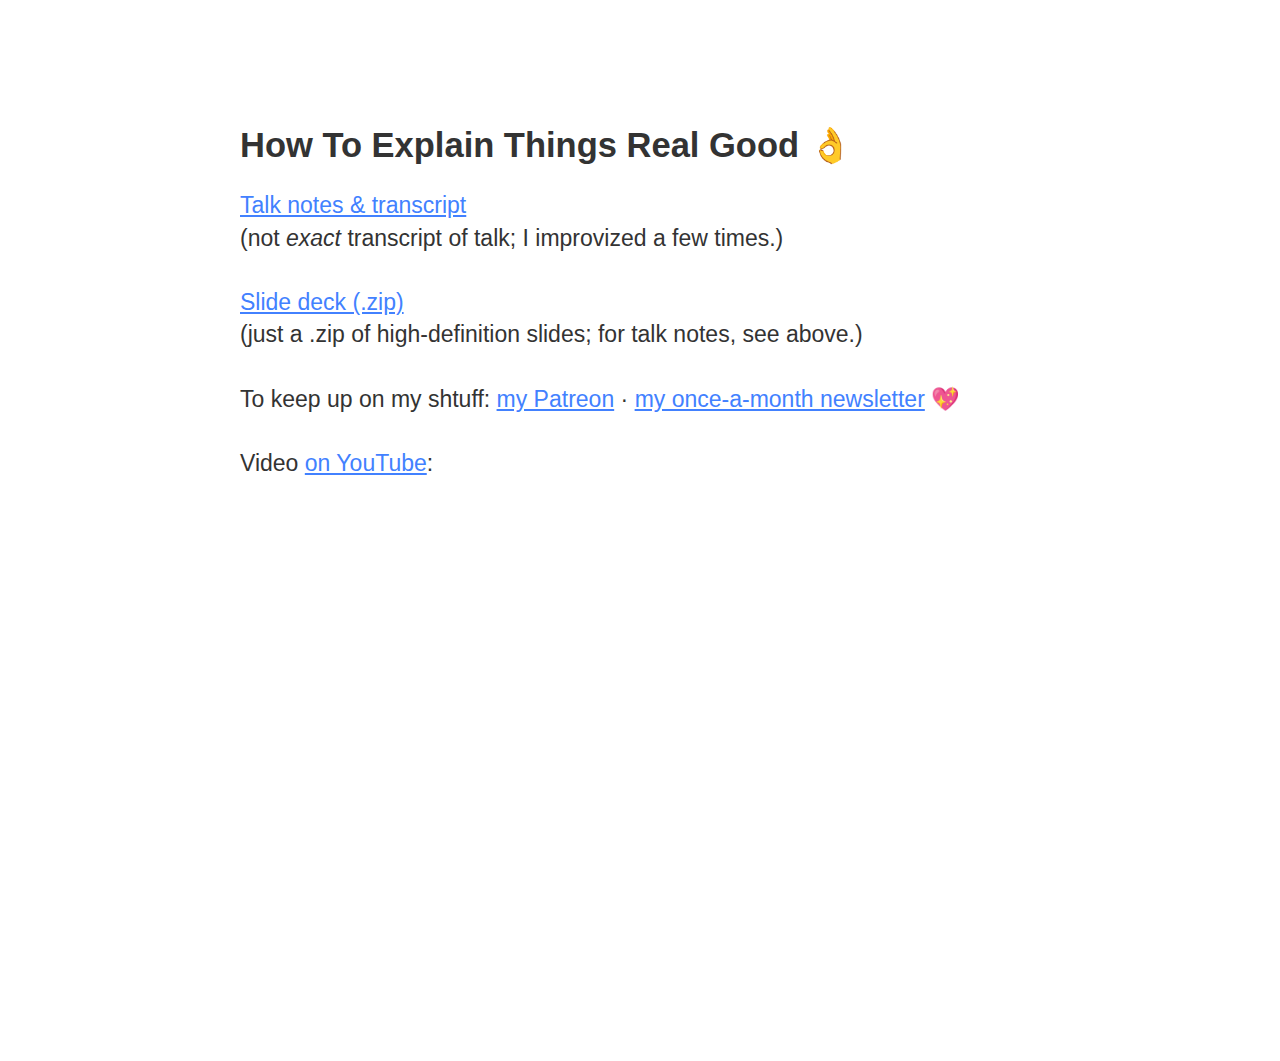
<file: index.html>
<!doctype>
<html>
<head>

	<title>How To Explain Things Real Good 👌</title>

	<!-- Meta -->
	<meta content="text/html;charset=utf-8" http-equiv="Content-Type">
	<meta content="utf-8" http-equiv="encoding">
	<meta charset="utf-8">
	<link rel="icon" type="image/png" href="favicon.png"/>

	<!-- Social Card Shtuff -->
	<meta itemprop="name" content="How To Explain Things Real Good 👌">
	<meta itemprop="description" content="a mini-talk I gave at Stanford, about making accessible educational lessons.">
	<meta itemprop="image" content="https://ncase.me/sharing/thumb.png">

	<!-- Stylin' -->
	<link rel="stylesheet" href="index.css"/>


</head>
<body>

    <div id="content">

        <h2>How To Explain Things Real Good 👌</h2>

        <b>
            <a href="transcript.html">Talk notes & transcript</a>
        </b>
        <br>
        (not <i>exact</i> transcript of talk; I improvized a few times.)

        <br><br>

        <b>
            <a href="slides.zip">Slide deck (.zip)</a>
        </b>
        <br>
        (just a .zip of high-definition slides; for talk notes, see above.)

		<br><br>

		<b>To keep up on my shtuff:</b>
		<a href="https://www.patreon.com/ncase">my Patreon</a> &middot;
		<a href="https://ncase.me/sub/">my once-a-month newsletter</a>
		💖

        <br><br>

        Video <a href="https://youtu.be/b-M2U3Jl1Cg">on YouTube</a>:

		<br><br>

		<iframe width="800" height="450" src="https://www.youtube-nocookie.com/embed/b-M2U3Jl1Cg" title="YouTube video player" frameborder="0" allow="accelerometer; autoplay; clipboard-write; encrypted-media; gyroscope; picture-in-picture" allowfullscreen></iframe>


    </div>

</body>
</html>
</file>
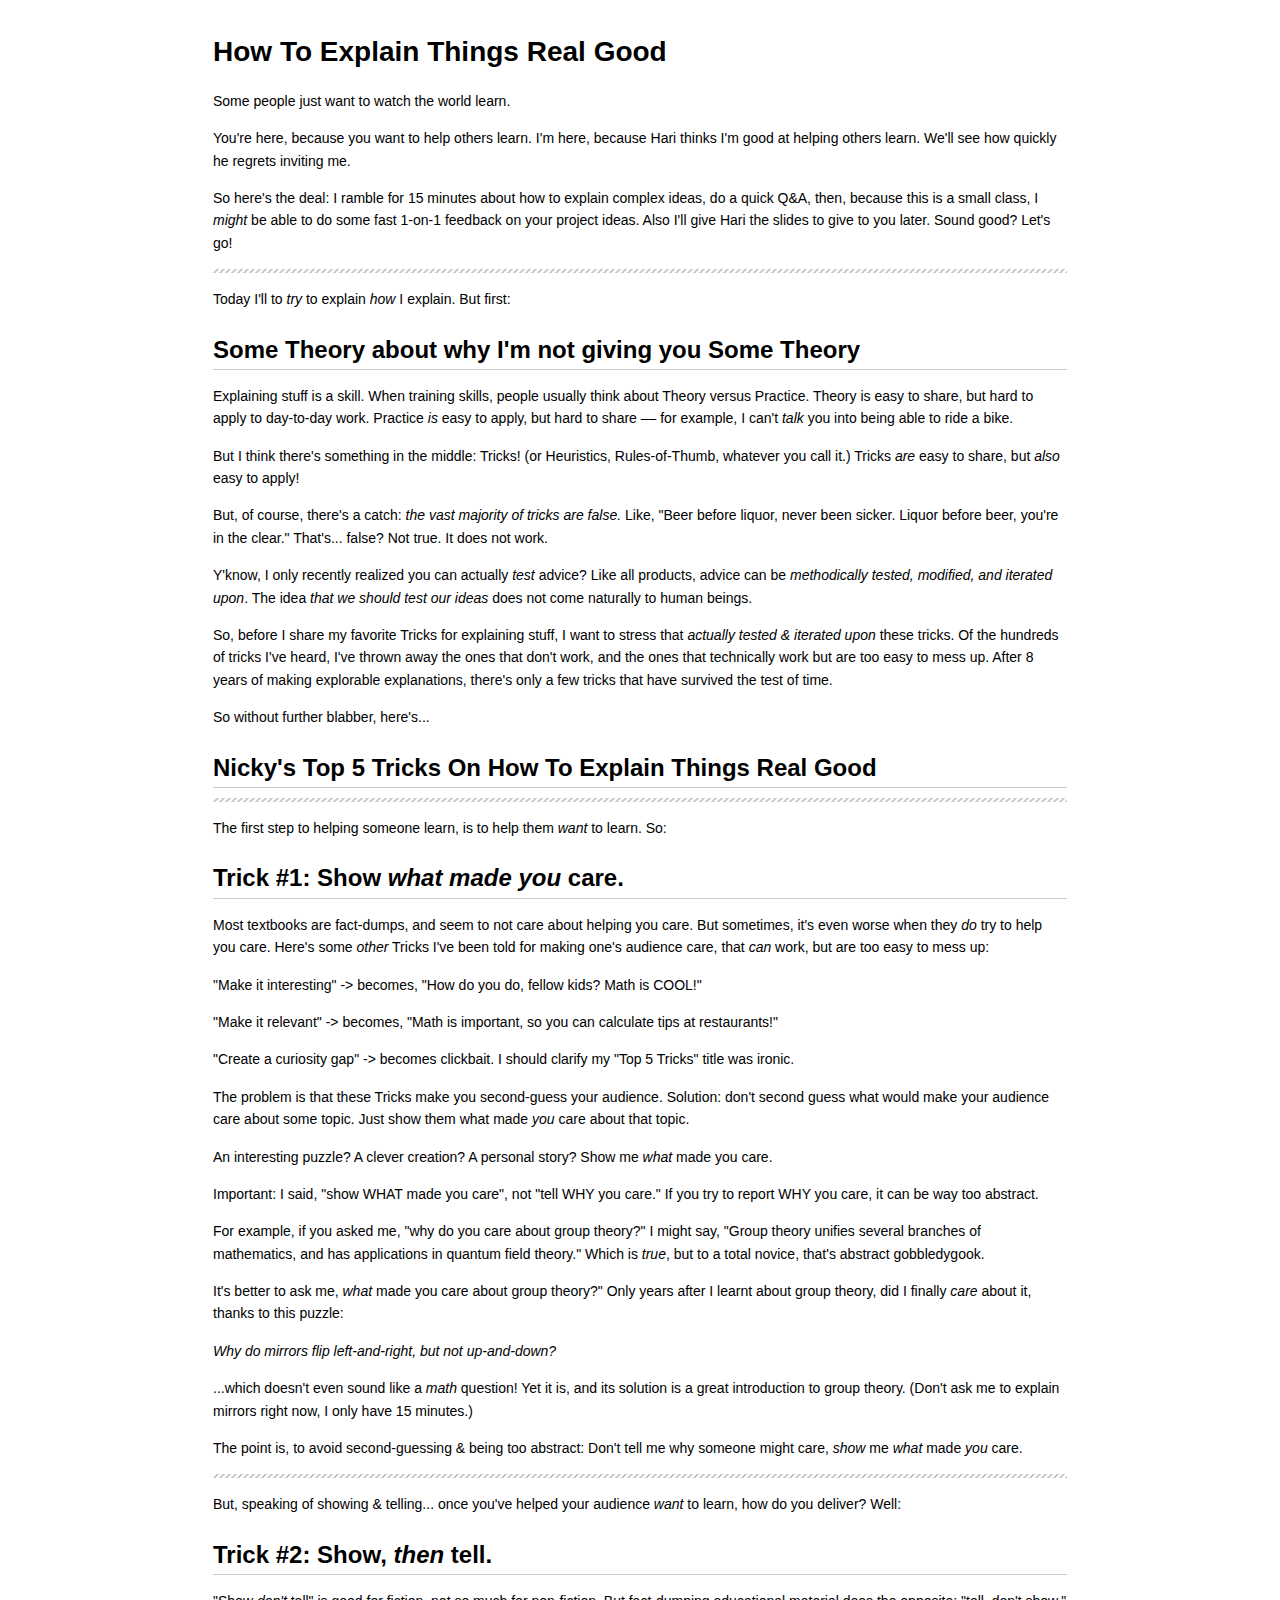
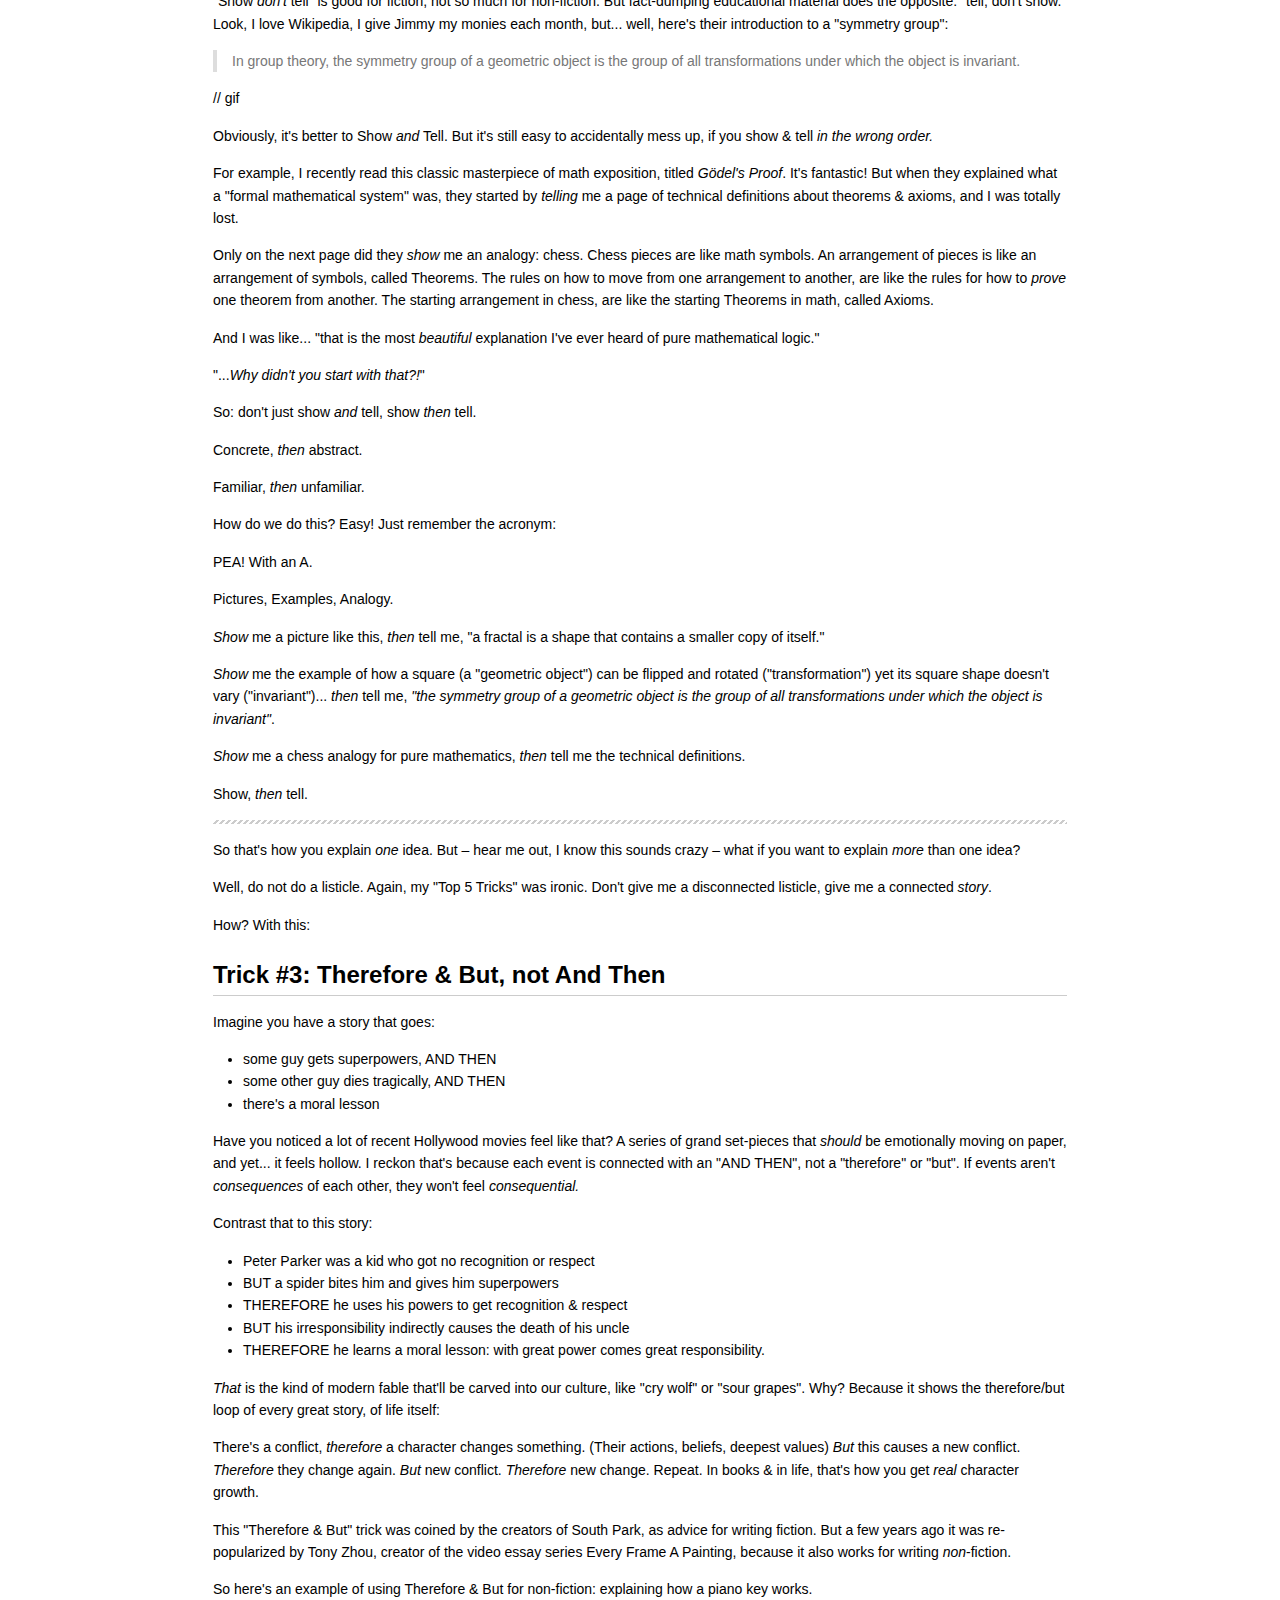
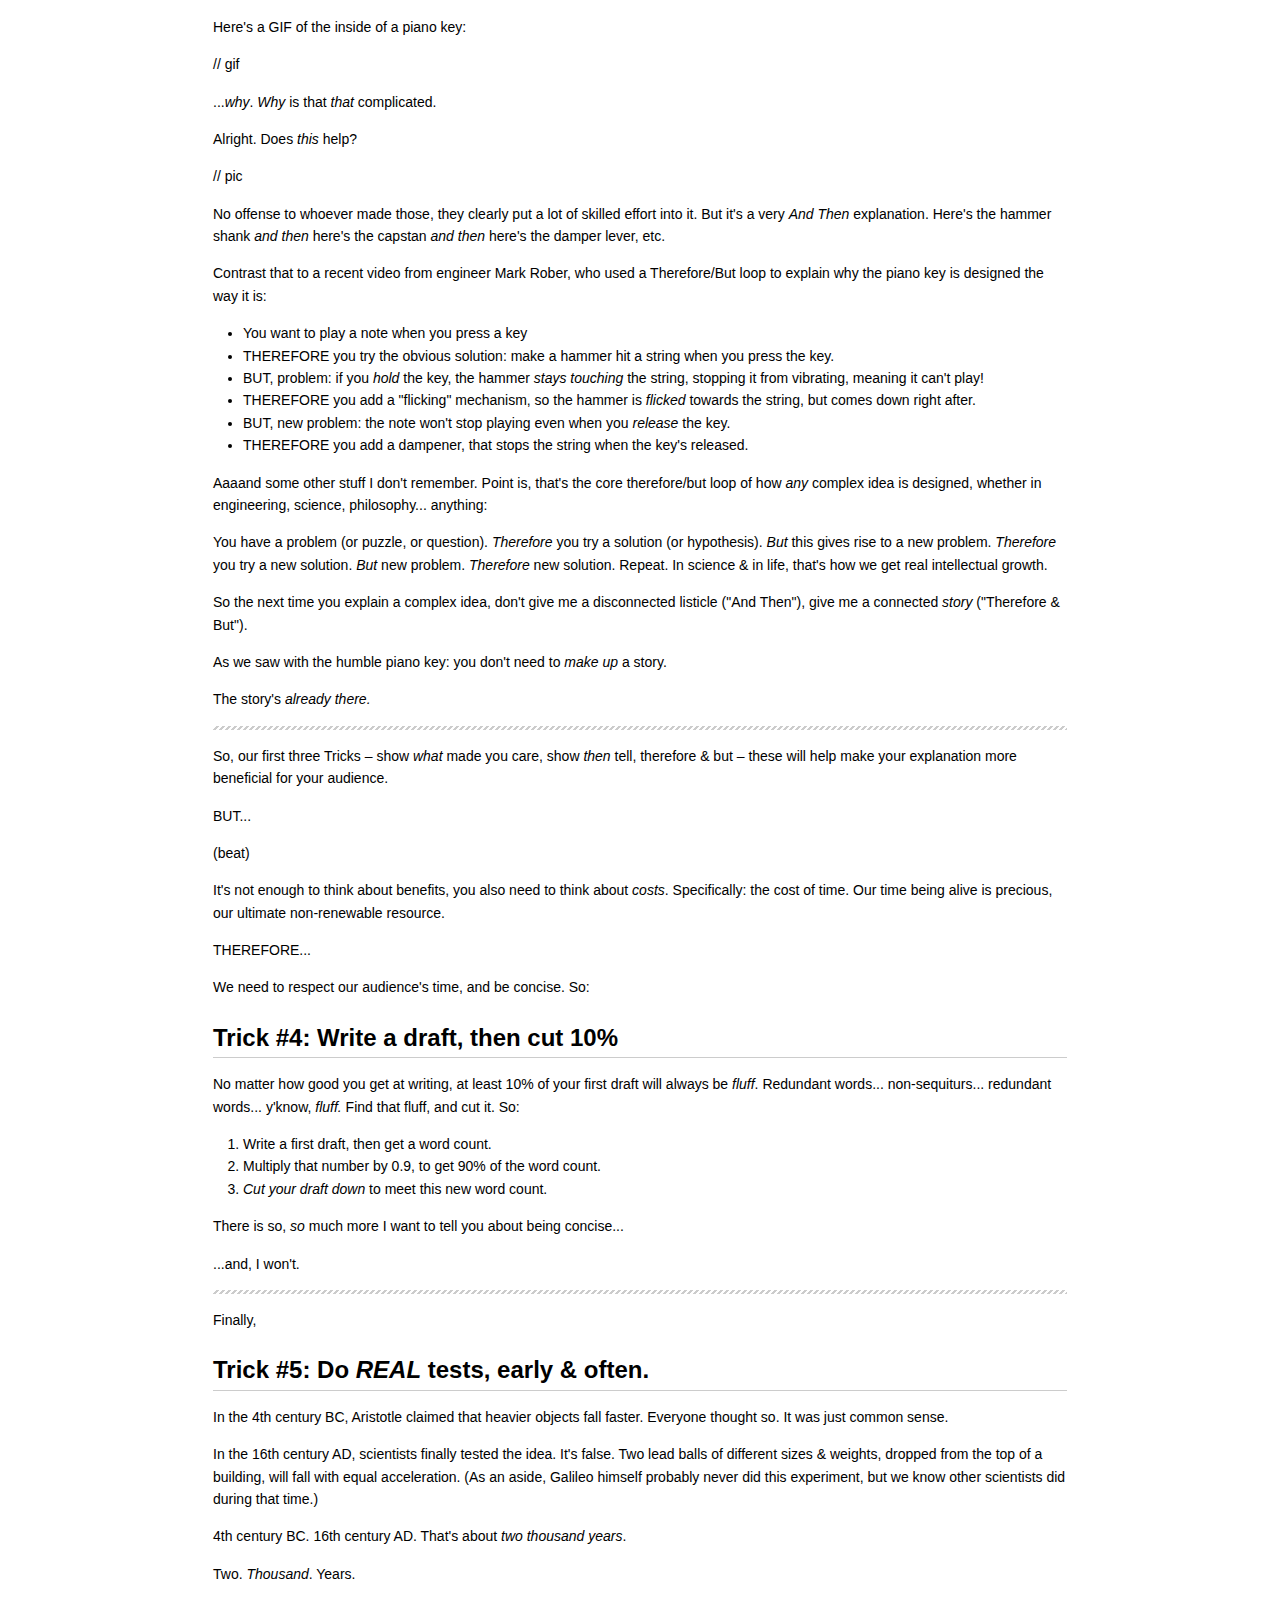
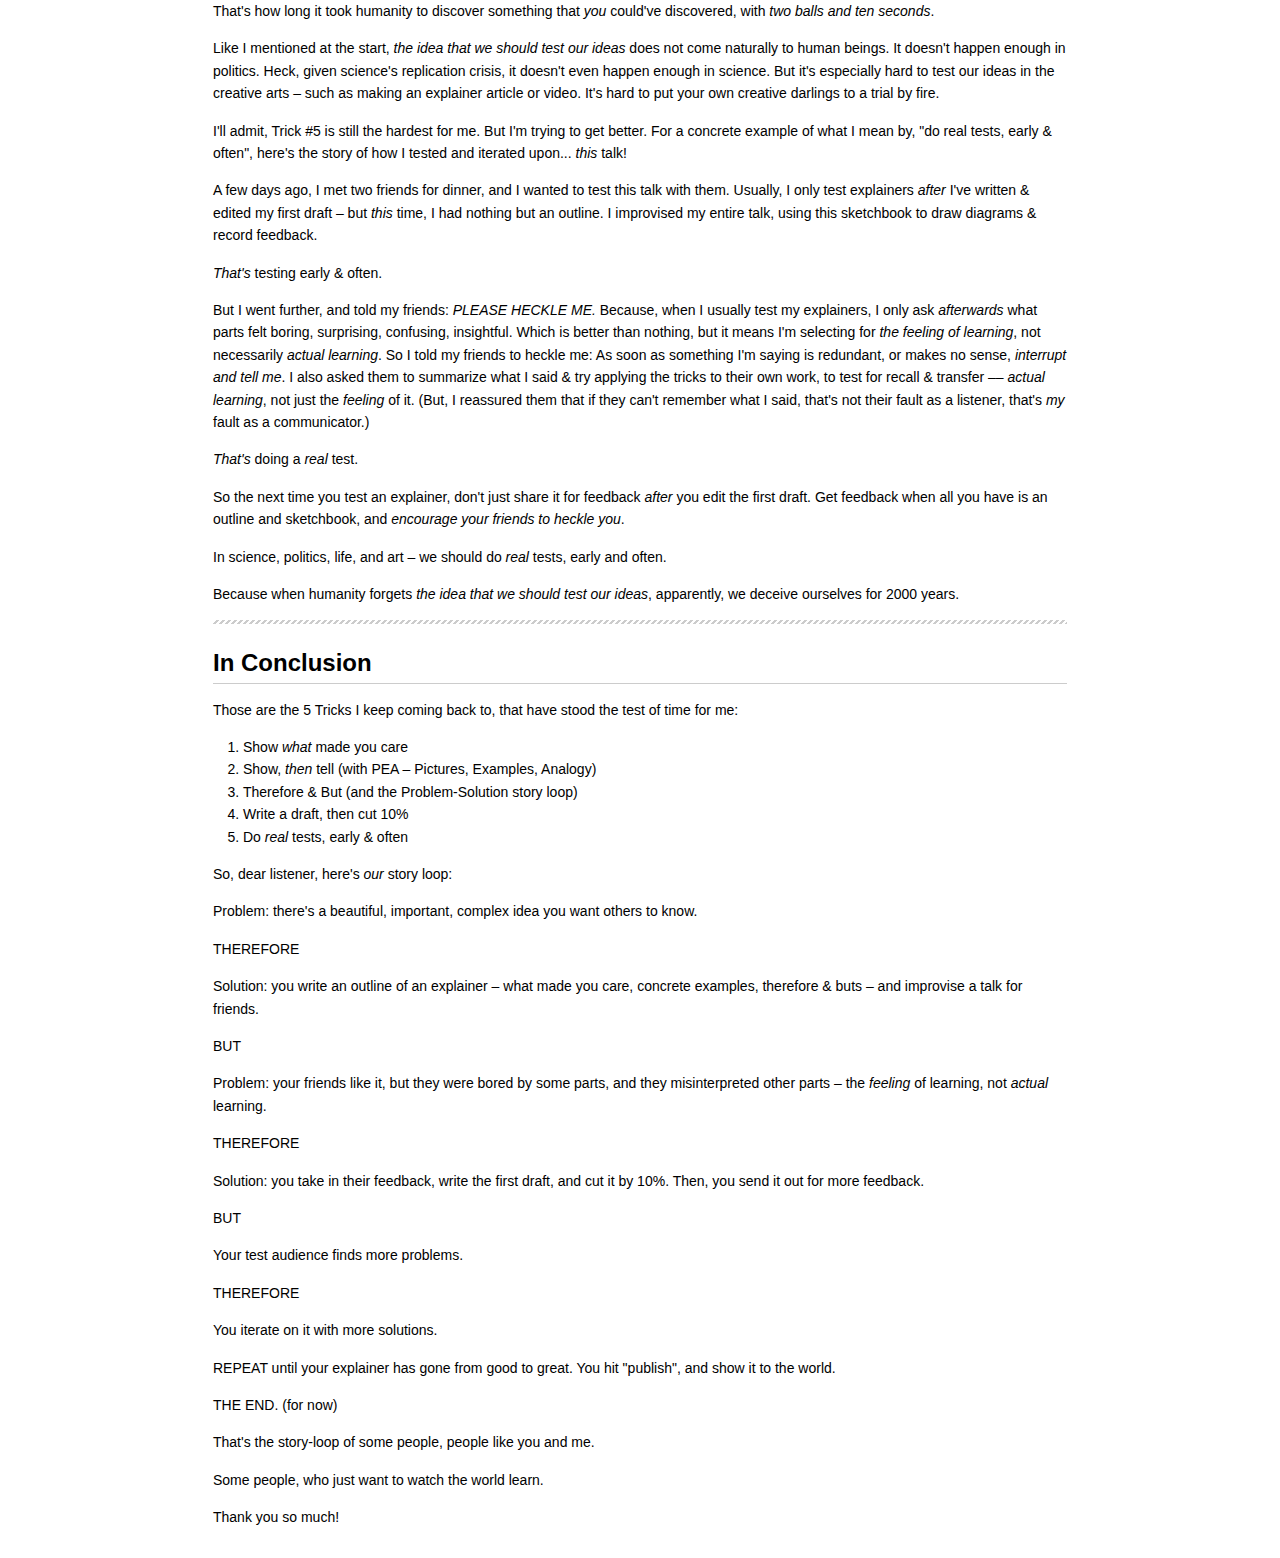
<file: transcript.html>
<!DOCTYPE html>
<html>

<head>

<meta charset="utf-8">



<style type="text/css">
body {
  font-family: Helvetica, arial, sans-serif;
  font-size: 14px;
  line-height: 1.6;
  padding-top: 10px;
  padding-bottom: 10px;
  background-color: white;
  padding: 30px; }

body > *:first-child {
  margin-top: 0 !important; }
body > *:last-child {
  margin-bottom: 0 !important; }

a {
  color: #4183C4; }
a.absent {
  color: #cc0000; }
a.anchor {
  display: block;
  padding-left: 30px;
  margin-left: -30px;
  cursor: pointer;
  position: absolute;
  top: 0;
  left: 0;
  bottom: 0; }

h1, h2, h3, h4, h5, h6 {
  margin: 20px 0 10px;
  padding: 0;
  font-weight: bold;
  -webkit-font-smoothing: antialiased;
  cursor: text;
  position: relative; }

h1:hover a.anchor, h2:hover a.anchor, h3:hover a.anchor, h4:hover a.anchor, h5:hover a.anchor, h6:hover a.anchor {
  background: url([data-uri]) no-repeat 10px center;
  text-decoration: none; }

h1 tt, h1 code {
  font-size: inherit; }

h2 tt, h2 code {
  font-size: inherit; }

h3 tt, h3 code {
  font-size: inherit; }

h4 tt, h4 code {
  font-size: inherit; }

h5 tt, h5 code {
  font-size: inherit; }

h6 tt, h6 code {
  font-size: inherit; }

h1 {
  font-size: 28px;
  color: black; }

h2 {
  font-size: 24px;
  border-bottom: 1px solid #cccccc;
  color: black; }

h3 {
  font-size: 18px; }

h4 {
  font-size: 16px; }

h5 {
  font-size: 14px; }

h6 {
  color: #777777;
  font-size: 14px; }

p, blockquote, ul, ol, dl, li, table, pre {
  margin: 15px 0; }

hr {
  background: transparent url([data-uri]) repeat-x 0 0;
  border: 0 none;
  color: #cccccc;
  height: 4px;
  padding: 0;
}

body > h2:first-child {
  margin-top: 0;
  padding-top: 0; }
body > h1:first-child {
  margin-top: 0;
  padding-top: 0; }
  body > h1:first-child + h2 {
    margin-top: 0;
    padding-top: 0; }
body > h3:first-child, body > h4:first-child, body > h5:first-child, body > h6:first-child {
  margin-top: 0;
  padding-top: 0; }

a:first-child h1, a:first-child h2, a:first-child h3, a:first-child h4, a:first-child h5, a:first-child h6 {
  margin-top: 0;
  padding-top: 0; }

h1 p, h2 p, h3 p, h4 p, h5 p, h6 p {
  margin-top: 0; }

li p.first {
  display: inline-block; }
li {
  margin: 0; }
ul, ol {
  padding-left: 30px; }

ul :first-child, ol :first-child {
  margin-top: 0; }

dl {
  padding: 0; }
  dl dt {
    font-size: 14px;
    font-weight: bold;
    font-style: italic;
    padding: 0;
    margin: 15px 0 5px; }
    dl dt:first-child {
      padding: 0; }
    dl dt > :first-child {
      margin-top: 0; }
    dl dt > :last-child {
      margin-bottom: 0; }
  dl dd {
    margin: 0 0 15px;
    padding: 0 15px; }
    dl dd > :first-child {
      margin-top: 0; }
    dl dd > :last-child {
      margin-bottom: 0; }

blockquote {
  border-left: 4px solid #dddddd;
  padding: 0 15px;
  color: #777777; }
  blockquote > :first-child {
    margin-top: 0; }
  blockquote > :last-child {
    margin-bottom: 0; }

table {
  padding: 0;border-collapse: collapse; }
  table tr {
    border-top: 1px solid #cccccc;
    background-color: white;
    margin: 0;
    padding: 0; }
    table tr:nth-child(2n) {
      background-color: #f8f8f8; }
    table tr th {
      font-weight: bold;
      border: 1px solid #cccccc;
      margin: 0;
      padding: 6px 13px; }
    table tr td {
      border: 1px solid #cccccc;
      margin: 0;
      padding: 6px 13px; }
    table tr th :first-child, table tr td :first-child {
      margin-top: 0; }
    table tr th :last-child, table tr td :last-child {
      margin-bottom: 0; }

img {
  max-width: 100%; }

span.frame {
  display: block;
  overflow: hidden; }
  span.frame > span {
    border: 1px solid #dddddd;
    display: block;
    float: left;
    overflow: hidden;
    margin: 13px 0 0;
    padding: 7px;
    width: auto; }
  span.frame span img {
    display: block;
    float: left; }
  span.frame span span {
    clear: both;
    color: #333333;
    display: block;
    padding: 5px 0 0; }
span.align-center {
  display: block;
  overflow: hidden;
  clear: both; }
  span.align-center > span {
    display: block;
    overflow: hidden;
    margin: 13px auto 0;
    text-align: center; }
  span.align-center span img {
    margin: 0 auto;
    text-align: center; }
span.align-right {
  display: block;
  overflow: hidden;
  clear: both; }
  span.align-right > span {
    display: block;
    overflow: hidden;
    margin: 13px 0 0;
    text-align: right; }
  span.align-right span img {
    margin: 0;
    text-align: right; }
span.float-left {
  display: block;
  margin-right: 13px;
  overflow: hidden;
  float: left; }
  span.float-left span {
    margin: 13px 0 0; }
span.float-right {
  display: block;
  margin-left: 13px;
  overflow: hidden;
  float: right; }
  span.float-right > span {
    display: block;
    overflow: hidden;
    margin: 13px auto 0;
    text-align: right; }

code, tt {
  margin: 0 2px;
  padding: 0 5px;
  white-space: nowrap;
  border: 1px solid #eaeaea;
  background-color: #f8f8f8;
  border-radius: 3px; }

pre code {
  margin: 0;
  padding: 0;
  white-space: pre;
  border: none;
  background: transparent; }

.highlight pre {
  background-color: #f8f8f8;
  border: 1px solid #cccccc;
  font-size: 13px;
  line-height: 19px;
  overflow: auto;
  padding: 6px 10px;
  border-radius: 3px; }

pre {
  background-color: #f8f8f8;
  border: 1px solid #cccccc;
  font-size: 13px;
  line-height: 19px;
  overflow: auto;
  padding: 6px 10px;
  border-radius: 3px; }
  pre code, pre tt {
    background-color: transparent;
    border: none; }

sup {
    font-size: 0.83em;
    vertical-align: super;
    line-height: 0;
}
* {
	-webkit-print-color-adjust: exact;
}
@media screen and (min-width: 914px) {
    body {
        width: 854px;
        margin:0 auto;
    }
}
@media print {
	table, pre {
		page-break-inside: avoid;
	}
	pre {
		word-wrap: break-word;
	}
}
</style>


</head>

<body>

<h1 id="toc_0">How To Explain Things Real Good</h1>

<p>Some people just want to watch the world learn.</p>

<p>You&#39;re here, because you want to help others learn. I&#39;m here, because Hari thinks I&#39;m good at helping others learn. We&#39;ll see how quickly he regrets inviting me.</p>

<p>So here&#39;s the deal: I ramble for 15 minutes about how to explain complex ideas, do a quick Q&amp;A, then, because this is a small class, I <em>might</em> be able to do some fast 1-on-1 feedback on your project ideas. Also I&#39;ll give Hari the slides to give to you later. Sound good? Let&#39;s go!</p>

<hr>

<p>Today I&#39;ll to <em>try</em> to explain <em>how</em> I explain. But first:</p>

<h2 id="toc_1">Some Theory about why I&#39;m not giving you Some Theory</h2>

<p>Explaining stuff is a skill. When training skills, people usually think about Theory versus Practice. Theory is easy to share, but hard to apply to day-to-day work. Practice <em>is</em> easy to apply, but hard to share –– for example, I can&#39;t <em>talk</em> you into being able to ride a bike.</p>

<p>But I think there&#39;s something in the middle: Tricks! (or Heuristics, Rules-of-Thumb, whatever you call it.) Tricks <em>are</em> easy to share, but <em>also</em> easy to apply!</p>

<p>But, of course, there&#39;s a catch: <em>the vast majority of tricks are false.</em> Like, &quot;Beer before liquor, never been sicker. Liquor before beer, you&#39;re in the clear.&quot; That&#39;s... false? Not true. It does not work.</p>

<p>Y&#39;know, I only recently realized you can actually <em>test</em> advice? Like all products, advice can be <em>methodically tested, modified, and iterated upon</em>. The idea <em>that we should test our ideas</em> does not come naturally to human beings.</p>

<p>So, before I share my favorite Tricks for explaining stuff, I want to stress that <em>actually tested &amp; iterated upon</em> these tricks. Of the hundreds of tricks I&#39;ve heard, I&#39;ve thrown away the ones that don&#39;t work, and the ones that technically work but are too easy to mess up. After 8 years of making explorable explanations, there&#39;s only a few tricks that have survived the test of time.</p>

<p>So without further blabber, here&#39;s...</p>

<h2 id="toc_2">Nicky&#39;s Top 5 Tricks On How To Explain Things Real Good</h2>

<hr>

<p>The first step to helping someone learn, is to help them <em>want</em> to learn. So:</p>

<h2 id="toc_3">Trick #1: Show <em>what made you</em> care.</h2>

<p>Most textbooks are fact-dumps, and seem to not care about helping you care. But sometimes, it&#39;s even worse when they <em>do</em> try to help you care. Here&#39;s some <em>other</em> Tricks I&#39;ve been told for making one&#39;s audience care, that <em>can</em> work, but are too easy to mess up:</p>

<p>&quot;Make it interesting&quot; -&gt; becomes, &quot;How do you do, fellow kids? Math is COOL!&quot;</p>

<p>&quot;Make it relevant&quot; -&gt; becomes, &quot;Math is important, so you can calculate tips at restaurants!&quot;</p>

<p>&quot;Create a curiosity gap&quot; -&gt; becomes clickbait. I should clarify my &quot;Top 5 Tricks&quot; title was ironic.</p>

<p>The problem is that these Tricks make you second-guess your audience. Solution: don&#39;t second guess what would make your audience care about some topic. Just show them what made <em>you</em> care about that topic.</p>

<p>An interesting puzzle? A clever creation? A personal story? Show me <em>what</em> made you care.</p>

<p>Important: I said, &quot;show WHAT made you care&quot;, not &quot;tell WHY you care.&quot; If you try to report WHY you care, it can be way too abstract. </p>

<p>For example, if you asked me, &quot;why do you care about group theory?&quot; I might say, &quot;Group theory unifies several branches of mathematics, and has applications in quantum field theory.&quot; Which is <em>true</em>, but to a total novice, that&#39;s abstract gobbledygook.</p>

<p>It&#39;s better to ask me, <em>what</em> made you care about group theory?&quot; Only years after I learnt about group theory, did I finally <em>care</em> about it, thanks to this puzzle:</p>

<p><em>Why do mirrors flip left-and-right, but not up-and-down?</em></p>

<p>...which doesn&#39;t even sound like a <em>math</em> question! Yet it is, and its solution is a great introduction to group theory. (Don&#39;t ask me to explain mirrors right now, I only have 15 minutes.)</p>

<p>The point is, to avoid second-guessing &amp; being too abstract: Don&#39;t tell me why someone might care, <em>show</em> me <em>what</em> made <em>you</em> care.</p>

<hr>

<p>But, speaking of showing &amp; telling... once you&#39;ve helped your audience <em>want</em> to learn, how do you deliver? Well:</p>

<h2 id="toc_4">Trick #2: Show, <em>then</em> tell.</h2>

<p>&quot;Show <em>don&#39;t</em> tell&quot; is good for fiction, not so much for non-fiction. But fact-dumping educational material does the opposite: &quot;tell, don&#39;t show.&quot; Look, I love Wikipedia, I give Jimmy my monies each month, but... well, here&#39;s their introduction to a &quot;symmetry group&quot;:</p>

<blockquote>
<p>In group theory, the symmetry group of a geometric object is the group of all transformations under which the object is invariant.</p>
</blockquote>

<p>// gif</p>

<p>Obviously, it&#39;s better to Show <em>and</em> Tell. But it&#39;s still easy to accidentally mess up, if you show &amp; tell <em>in the wrong order.</em></p>

<p>For example, I recently read this classic masterpiece of math exposition, titled <em>Gödel&#39;s Proof</em>. It&#39;s fantastic! But when they explained what a &quot;formal mathematical system&quot; was, they started by <em>telling</em> me a page of technical definitions about theorems &amp; axioms, and I was totally lost.</p>

<p>Only on the next page did they <em>show</em> me an analogy: chess. Chess pieces are like math symbols. An arrangement of pieces is like an arrangement of symbols, called Theorems. The rules on how to move from one arrangement to another, are like the rules for how to <em>prove</em> one theorem from another. The starting arrangement in chess, are like the starting Theorems in math, called Axioms.</p>

<p>And I was like... &quot;that is the most <em>beautiful</em> explanation I&#39;ve ever heard of pure mathematical logic.&quot;</p>

<p>&quot;...<em>Why didn&#39;t you start with that?!</em>&quot;</p>

<p>So: don&#39;t just show <em>and</em> tell, show <em>then</em> tell.</p>

<p>Concrete, <em>then</em> abstract.</p>

<p>Familiar, <em>then</em> unfamiliar.</p>

<p>How do we do this? Easy! Just remember the acronym:</p>

<p>PEA! With an A.</p>

<p>Pictures, Examples, Analogy.</p>

<p><em>Show</em> me a picture like this, <em>then</em> tell me, &quot;a fractal is a shape that contains a smaller copy of itself.&quot;</p>

<p><em>Show</em> me the example of how a square (a &quot;geometric object&quot;) can be flipped and rotated (&quot;transformation&quot;) yet its square shape doesn&#39;t vary (&quot;invariant&quot;)... <em>then</em> tell me, <em>&quot;the symmetry group of a geometric object is the group of all transformations under which the object is invariant&quot;</em>.</p>

<p><em>Show</em> me a chess analogy for pure mathematics, <em>then</em> tell me the technical definitions.</p>

<p>Show, <em>then</em> tell.</p>

<hr>

<p>So that&#39;s how you explain <em>one</em> idea. But – hear me out, I know this sounds crazy – what if you want to explain <em>more</em> than one idea?</p>

<p>Well, do not do a listicle. Again, my &quot;Top 5 Tricks&quot; was ironic. Don&#39;t give me a disconnected listicle, give me a connected <em>story</em>.</p>

<p>How? With this:</p>

<h2 id="toc_5">Trick #3: Therefore &amp; But, not And Then</h2>

<p>Imagine you have a story that goes:</p>

<ul>
<li>some guy gets superpowers, AND THEN</li>
<li>some other guy dies tragically, AND THEN</li>
<li>there&#39;s a moral lesson</li>
</ul>

<p>Have you noticed a lot of recent Hollywood movies feel like that? A series of grand set-pieces that <em>should</em> be emotionally moving on paper, and yet... it feels hollow. I reckon that&#39;s because each event is connected with an &quot;AND THEN&quot;, not a &quot;therefore&quot; or &quot;but&quot;. If events aren&#39;t <em>consequences</em> of each other, they won&#39;t feel <em>consequential.</em></p>

<p>Contrast that to this story: </p>

<ul>
<li>Peter Parker was a kid who got no recognition or respect</li>
<li>BUT a spider bites him and gives him superpowers</li>
<li>THEREFORE he uses his powers to get recognition &amp; respect</li>
<li>BUT his irresponsibility indirectly causes the death of his uncle</li>
<li>THEREFORE he learns a moral lesson: with great power comes great responsibility.</li>
</ul>

<p><em>That</em> is the kind of modern fable that&#39;ll be carved into our culture, like &quot;cry wolf&quot; or &quot;sour grapes&quot;. Why? Because it shows the therefore/but loop of every great story, of life itself:</p>

<p>There&#39;s a conflict, <em>therefore</em> a character changes something. (Their actions, beliefs, deepest values) <em>But</em> this causes a new conflict. <em>Therefore</em>  they change again. <em>But</em> new conflict. <em>Therefore</em> new change. Repeat. In books &amp; in life, that&#39;s how you get <em>real</em> character growth.</p>

<p>This &quot;Therefore &amp; But&quot; trick was coined by the creators of South Park, as advice for writing fiction. But a few years ago it was re-popularized by Tony Zhou, creator of the video essay series Every Frame A Painting, because it also works for writing <em>non</em>-fiction.</p>

<p>So here&#39;s an example of using Therefore &amp; But for non-fiction: explaining how a piano key works.</p>

<p>Here&#39;s a GIF of the inside of a piano key:</p>

<p>// gif</p>

<p>...<em>why</em>. <em>Why</em> is that <em>that</em> complicated.</p>

<p>Alright. Does <em>this</em> help?</p>

<p>// pic</p>

<p>No offense to whoever made those, they clearly put a lot of skilled effort into it. But it&#39;s a very <em>And Then</em> explanation. Here&#39;s the hammer shank <em>and then</em> here&#39;s the capstan <em>and then</em> here&#39;s the damper lever, etc.</p>

<p>Contrast that to a recent video from engineer Mark Rober, who used a Therefore/But loop to explain why the piano key is designed the way it is:</p>

<ul>
<li>You want to play a note when you press a key</li>
<li>THEREFORE you try the obvious solution: make a hammer hit a string when you press the key.</li>
<li>BUT, problem: if you <em>hold</em> the key, the hammer <em>stays touching</em> the string, stopping it from vibrating, meaning it can&#39;t play!</li>
<li>THEREFORE you add a &quot;flicking&quot; mechanism, so the hammer is <em>flicked</em> towards the string, but comes down right after.</li>
<li>BUT, new problem: the note won&#39;t stop playing even when you <em>release</em> the key.</li>
<li>THEREFORE you add a dampener, that stops the string when the key&#39;s released.</li>
</ul>

<p>Aaaand some other stuff I don&#39;t remember. Point is, that&#39;s the core therefore/but loop of how <em>any</em> complex idea is designed, whether in engineering, science, philosophy... anything:</p>

<p>You have a problem (or puzzle, or question). <em>Therefore</em> you try a solution (or hypothesis). <em>But</em> this gives rise to a new problem. <em>Therefore</em> you try a new solution. <em>But</em> new problem. <em>Therefore</em> new solution. Repeat. In science &amp; in life, that&#39;s how we get real intellectual growth.</p>

<p>So the next time you explain a complex idea, don&#39;t give me a disconnected listicle (&quot;And Then&quot;), give me a connected <em>story</em> (&quot;Therefore &amp; But&quot;).</p>

<p>As we saw with the humble piano key: you don&#39;t need to <em>make up</em> a story.</p>

<p>The story&#39;s <em>already there.</em></p>

<hr>

<p>So, our first three Tricks – show <em>what</em> made you care, show <em>then</em> tell, therefore &amp; but – these will help make your explanation more beneficial for your audience.</p>

<p>BUT...</p>

<p>(beat)</p>

<p>It&#39;s not enough to think about benefits, you also need to think about <em>costs</em>. Specifically: the cost of time. Our time being alive is precious, our ultimate non-renewable resource.</p>

<p>THEREFORE...</p>

<p>We need to respect our audience&#39;s time, and be concise. So:</p>

<h2 id="toc_6">Trick #4: Write a draft, then cut 10%</h2>

<p>No matter how good you get at writing, at least 10% of your first draft will always be <em>fluff</em>. Redundant words... non-sequiturs... redundant words... y&#39;know, <em>fluff.</em> Find that fluff, and cut it. So:</p>

<ol>
<li>Write a first draft, then get a word count.</li>
<li>Multiply that number by 0.9, to get 90% of the word count.</li>
<li><em>Cut your draft down</em> to meet this new word count.</li>
</ol>

<p>There is so, <em>so</em> much more I want to tell you about being concise...</p>

<p>...and, I won&#39;t.</p>

<hr>

<p>Finally,</p>

<h2 id="toc_7">Trick #5: Do <em>REAL</em> tests, early &amp; often.</h2>

<p>In the 4th century BC, Aristotle claimed that heavier objects fall faster. Everyone thought so. It was just common sense.</p>

<p>In the 16th century AD, scientists finally tested the idea. It&#39;s false. Two lead balls of different sizes &amp; weights, dropped from the top of a building, will fall with equal acceleration. (As an aside, Galileo himself probably never did this experiment, but we know other scientists did during that time.)</p>

<p>4th century BC. 16th century AD. That&#39;s about <em>two thousand years</em>.</p>

<p>Two. <em>Thousand</em>. Years.</p>

<p>That&#39;s how long it took humanity to discover something that <em>you</em> could&#39;ve discovered, with <em>two balls and ten seconds</em>.</p>

<p>Like I mentioned at the start, <em>the idea that we should test our ideas</em> does not come naturally to human beings. It doesn&#39;t happen enough in politics. Heck, given science&#39;s replication crisis, it doesn&#39;t even happen enough in science. But it&#39;s especially hard to test our ideas in the creative arts – such as making an explainer article or video. It&#39;s hard to put your own creative darlings to a trial by fire.</p>

<p>I&#39;ll admit, Trick #5 is still the hardest for me. But I&#39;m trying to get better. For a concrete example of what I mean by, &quot;do real tests, early &amp; often&quot;, here&#39;s the story of how I tested and iterated upon... <em>this</em> talk!</p>

<p>A few days ago, I met two friends for dinner, and I wanted to test this talk with them. Usually, I only test explainers <em>after</em> I&#39;ve written &amp; edited my first draft – but <em>this</em> time, I had nothing but an outline. I improvised my entire talk, using this sketchbook to draw diagrams &amp; record feedback.</p>

<p><em>That&#39;s</em> testing early &amp; often.</p>

<p>But I went further, and told my friends: <em>PLEASE HECKLE ME.</em> Because, when I usually test my explainers, I only ask <em>afterwards</em> what parts felt boring, surprising, confusing, insightful. Which is better than nothing, but it means I&#39;m selecting for <em>the feeling of learning</em>, not necessarily <em>actual learning</em>. So I told my friends to heckle me: As soon as something I&#39;m saying is redundant, or makes no sense, <em>interrupt and tell me</em>. I also asked them to summarize what I said &amp; try applying the tricks to their own work, to test for recall &amp; transfer –– <em>actual learning</em>, not just the <em>feeling</em> of it. (But, I reassured them that if they can&#39;t remember what I said, that&#39;s not their fault as a listener, that&#39;s <em>my</em> fault as a communicator.)</p>

<p><em>That&#39;s</em> doing a <em>real</em> test.</p>

<p>So the next time you test an explainer, don&#39;t just share it for feedback <em>after</em> you edit the first draft. Get feedback when all you have is an outline and sketchbook, and <em>encourage your friends to heckle you</em>.</p>

<p>In science, politics, life, and art – we should do <em>real</em> tests, early and often.</p>

<p>Because when humanity forgets <em>the idea that we should test our ideas</em>, apparently, we deceive ourselves for 2000 years.</p>

<hr>

<h2 id="toc_8">In Conclusion</h2>

<p>Those are the 5 Tricks I keep coming back to, that have stood the test of time for me:</p>

<ol>
<li>Show <em>what</em> made you care</li>
<li>Show, <em>then</em> tell (with PEA – Pictures, Examples, Analogy)</li>
<li>Therefore &amp; But (and the Problem-Solution story loop)</li>
<li>Write a draft, then cut 10%</li>
<li>Do <em>real</em> tests, early &amp; often</li>
</ol>

<p>So, dear listener, here&#39;s <em>our</em> story loop:</p>

<p>Problem: there&#39;s a beautiful, important, complex idea you want others to know.</p>

<p>THEREFORE</p>

<p>Solution: you write an outline of an explainer – what made you care, concrete examples, therefore &amp; buts – and improvise a talk for friends.</p>

<p>BUT</p>

<p>Problem: your friends like it, but they were bored by some parts, and they misinterpreted other parts – the <em>feeling</em> of learning, not <em>actual</em> learning.</p>

<p>THEREFORE</p>

<p>Solution: you take in their feedback, write the first draft, and cut it by 10%. Then, you send it out for more feedback.</p>

<p>BUT</p>

<p>Your test audience finds more problems.</p>

<p>THEREFORE</p>

<p>You iterate on it with more solutions.</p>

<p>REPEAT until your explainer has gone from good to great. You hit &quot;publish&quot;, and show it to the world.</p>

<p>THE END. (for now)</p>

<p>That&#39;s the story-loop of some people, people like you and me.</p>

<p>Some people, who just want to watch the world learn.</p>

<p>Thank you so much!</p>




</body>

</html>
</file>
<file: index.css>
html,body{
	width:100%; height:100%;
	margin:0;
	background: #fff;
	color: #333;
	font-family: 'Helvetica', 'Arial', sans-serif;
	font-size: 23px;
	font-weight: 100;
	line-height: 1.4em;
}

#content{
    width: 800px;
    margin: 0 auto;
    padding: 100px 0;
}
a{
    color: hsl(220deg 100% 63%);
    transition: color 0.1s;
}
a:hover{
    color: hsl(220deg 100% 78%);
}
</file>
